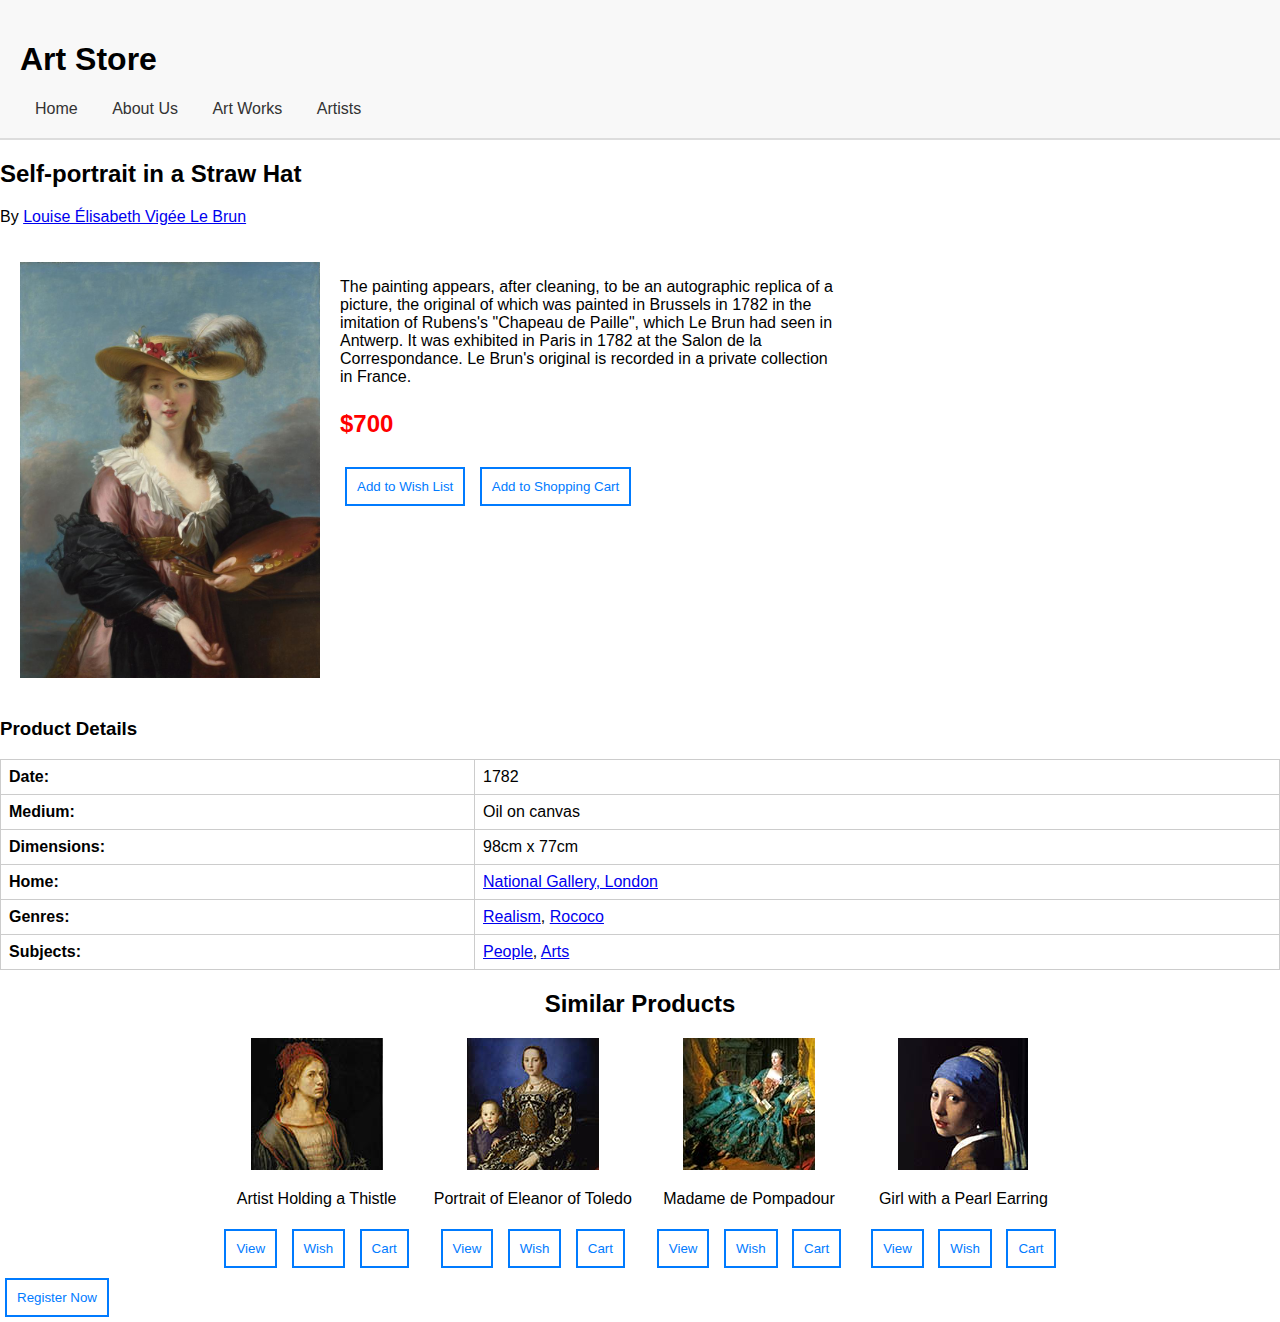
<file: index.html>
<!DOCTYPE html>
<html lang="en">
<head>
    <meta charset="UTF-8">
    <meta name="viewport" content="width=device-width, initial-scale=1.0">
    <title>Art Store</title>
    <link rel="stylesheet" href="styles.css">
</head>
<body>
    <header>
        <h1>Art Store</h1>
        <nav>
            <a href="#">Home</a>
            <a href="#">About Us</a>
            <a href="#">Art Works</a>
            <a href="#">Artists</a>
        </nav>
    </header>

    

    <main>
        <section class="product">
            <h2>Self-portrait in a Straw Hat</h2>
            <p>By <a href="#">Louise Élisabeth Vigée Le Brun</a></p>

            <div class="product-container">
                <img src="Images/image5.jpg" alt="Self-portrait in a Straw Hat">
                
                <div class="product-info">
                    <p>
                        The painting appears, after cleaning, to be an autographic replica of a picture, 
                        the original of which was painted in Brussels in 1782 in the imitation of Rubens's 
                        "Chapeau de Paille", which Le Brun had seen in Antwerp. It was exhibited in Paris in 1782 
                        at the Salon de la Correspondance. Le Brun's original is recorded in a private collection in France.
                    </p>
                    <p class="price"><strong>$700</strong></p>
                    <button>Add to Wish List</button>
                    <button>Add to Shopping Cart</button>
                </div>
            </div>

            <div class="product-details">
                <h3>Product Details</h3>
                <table>
                    <tr>
                        <td><strong>Date:</strong></td>
                        <td>1782</td>
                    </tr>
                    <tr>
                        <td><strong>Medium:</strong></td>
                        <td>Oil on canvas</td>
                    </tr>
                    <tr>
                        <td><strong>Dimensions:</strong></td>
                        <td>98cm x 77cm</td>
                    </tr>
                    <tr>
                        <td><strong>Home:</strong></td>
                        <td><a href="#">National Gallery, London</a></td>
                    </tr>
                    <tr>
                        <td><strong>Genres:</strong></td>
                        <td><a href="#">Realism</a>, <a href="#">Rococo</a></td>
                    </tr>
                    <tr>
                        <td><strong>Subjects:</strong></td>
                        <td><a href="#">People</a>, <a href="#">Arts</a></td>
                    </tr>
                </table>
            </div>
        </section>

        <section class="similar-products">
            <h2>Similar Products</h2>
            <div class="product-grid">
                <div class="product">
                    <img src="Images/image1.jpg" alt="Artist Holding a Thistle">
                    <p>Artist Holding a Thistle</p>
                    <button>View</button> <button>Wish</button> <button>Cart</button>
                </div>
                <div class="product">
                    <img src="Images/image2.jpg" alt="Portrait of Eleanor of Toledo">
                    <p>Portrait of Eleanor of Toledo</p>
                    <button>View</button> <button>Wish</button> <button>Cart</button>
                </div>
                <div class="product">
                    <img src="Images/image3.jpg" alt="Madame de Pompadour">
                    <p>Madame de Pompadour</p>
                    <button>View</button> <button>Wish</button> <button>Cart</button>
                </div>
                <div class="product">
                    <img src="Images/image4.jpg" alt="Girl with a Pearl Earring">
                    <p>Girl with a Pearl Earring</p>
                    <button>View</button> <button>Wish</button> <button>Cart</button>
                </div>
            </div>
        </section>
        
            <a href="register.html">
                <button class="register-btn">Register Now</button>
            </a>
        </section>
    </main>
</body>
</html>
</file>
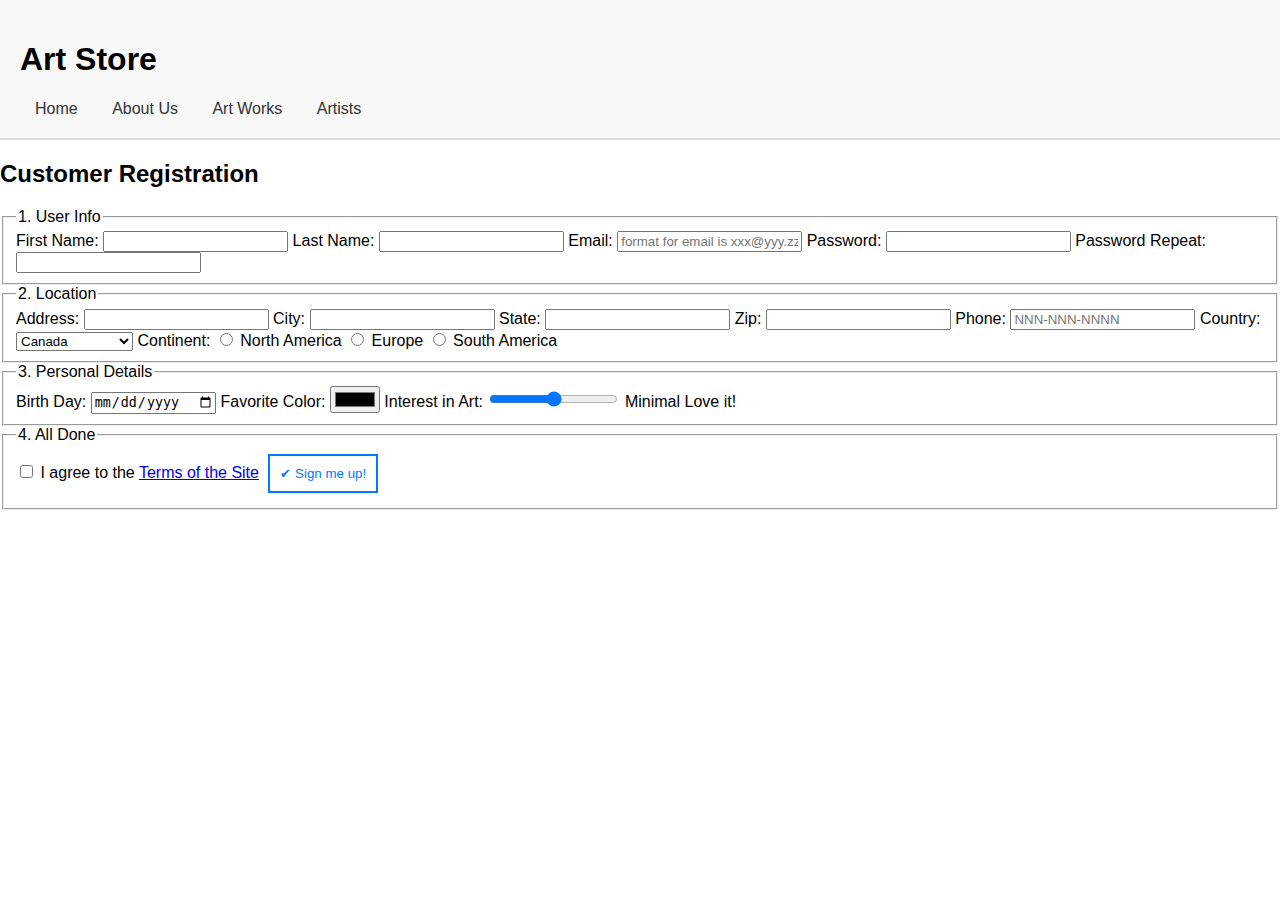
<file: register.html>
<!DOCTYPE html>
<html lang="en">
<head>
    <meta charset="UTF-8">
    <meta name="viewport" content="width=device-width, initial-scale=1.0">
    <title>Customer Registration - Art Store</title>
    <link rel="stylesheet" href="styles.css">
</head>
<body>
    <header>
        <h1>Art Store</h1>
        <nav>
            <a href="index.html">Home</a>
            <a href="#">About Us</a>
            <a href="#">Art Works</a>
            <a href="#">Artists</a>
        </nav>
    </header>

    <main>
        <h2>Customer Registration</h2>

        <form action="submit_registration.php" method="post">
            <!-- 1. User Info -->
            <fieldset>
                <legend>1. User Info</legend>
                <label for="first-name">First Name:</label>
                <input type="text" id="first-name" name="first_name" required>

                <label for="last-name">Last Name:</label>
                <input type="text" id="last-name" name="last_name" required>

                <label for="email">Email:</label>
                <input type="email" id="email" name="email" placeholder="format for email is xxx@yyy.zzz" required>

                <label for="password">Password:</label>
                <input type="password" id="password" name="password" minlength="8" required>

                <label for="password-repeat">Password Repeat:</label>
                <input type="password" id="password-repeat" name="password_repeat" minlength="8" required>
            </fieldset>

            <!-- 2. Location -->
            <fieldset>
                <legend>2. Location</legend>
                <label for="address">Address:</label>
                <input type="text" id="address" name="address" required>

                <label for="city">City:</label>
                <input type="text" id="city" name="city" required>

                <label for="state">State:</label>
                <input type="text" id="state" name="state" required>

                <label for="zip">Zip:</label>
                <input type="text" id="zip" name="zip" required>

                <label for="phone">Phone:</label>
                <input type="tel" id="phone" name="phone" placeholder="NNN-NNN-NNNN" required>

                <label for="country">Country:</label>
                <select id="country" name="country">
                    <option value="Canada" selected>Canada</option>
                    <option value="USA">United States</option>
                    <option value="UK">United Kingdom</option>
                    <option value="Australia">Australia</option>
                </select>

                <label>Continent:</label>
                <input type="radio" id="north-america" name="continent" value="North America">
                <label for="north-america">North America</label>

                <input type="radio" id="europe" name="continent" value="Europe">
                <label for="europe">Europe</label>

                <input type="radio" id="south-america" name="continent" value="South America">
                <label for="south-america">South America</label>
            </fieldset>

            <!-- 3. Personal Details -->
            <fieldset>
                <legend>3. Personal Details</legend>
                <label for="birth-date">Birth Day:</label>
                <input type="date" id="birth-date" name="birth_date">

                <label for="fav-color">Favorite Color:</label>
                <input type="color" id="fav-color" name="favorite_color">

                <label for="interest">Interest in Art:</label>
                <input type="range" id="interest" name="interest" min="0" max="10">
                <span>Minimal</span>
                <span>Love it!</span>
            </fieldset>

            <!-- 4. Agreement & Submission -->
            <fieldset>
                <legend>4. All Done</legend>
                <input type="checkbox" id="terms" name="terms" required>
                <label for="terms">I agree to the <a href="#">Terms of the Site</a></label>

                <button type="submit">✔ Sign me up!</button>
            </fieldset>
        </form>
    </main>
</body>
</html>
</file>
<file: styles.css>
body {
    font-family: Arial, sans-serif;
    margin: 0;
    padding: 0;
}

header {
    background-color: #f8f8f8;
    padding: 20px;
    text-align: left; 
    border-bottom: 2px solid #ddd;
}

nav a {
    margin: 0 15px;
    text-decoration: none;
    color: #333;
}

.product-container {
    display: flex;
    gap: 20px;
    align-items: flex-start;
    padding: 20px;
}

.product-container img {
    width: 300px;
    height: auto;
}

.product-info {
    max-width: 500px;
}

.price {
    color: red;
    font-size: 1.5em;
}

button {
    background-color: white; 
    color: #007bff; 
    padding: 10px;
    border: 2px solid #007bff; 
    cursor: pointer;
    margin: 5px;
}

button:hover {
    background-color: #007bff; 
    color: white; 
}

.product-details {
    margin-top: 20px;
}

table {
    width: 100%;
    border-collapse: collapse;
}

table td {
    padding: 8px;
    border: 1px solid #ccc;
}

.similar-products {
    margin-top: 30px;
}

.product-list {
    display: flex;
    gap: 20px;
    justify-content: center;
}

.similar-item {
    text-align: center;
}

.similar-products {
    text-align: center;
    margin-top: 20px;
}

.product-grid {
    display: flex;
    justify-content: center;
    gap: 20px;
    flex-wrap: wrap;
}
</file>
